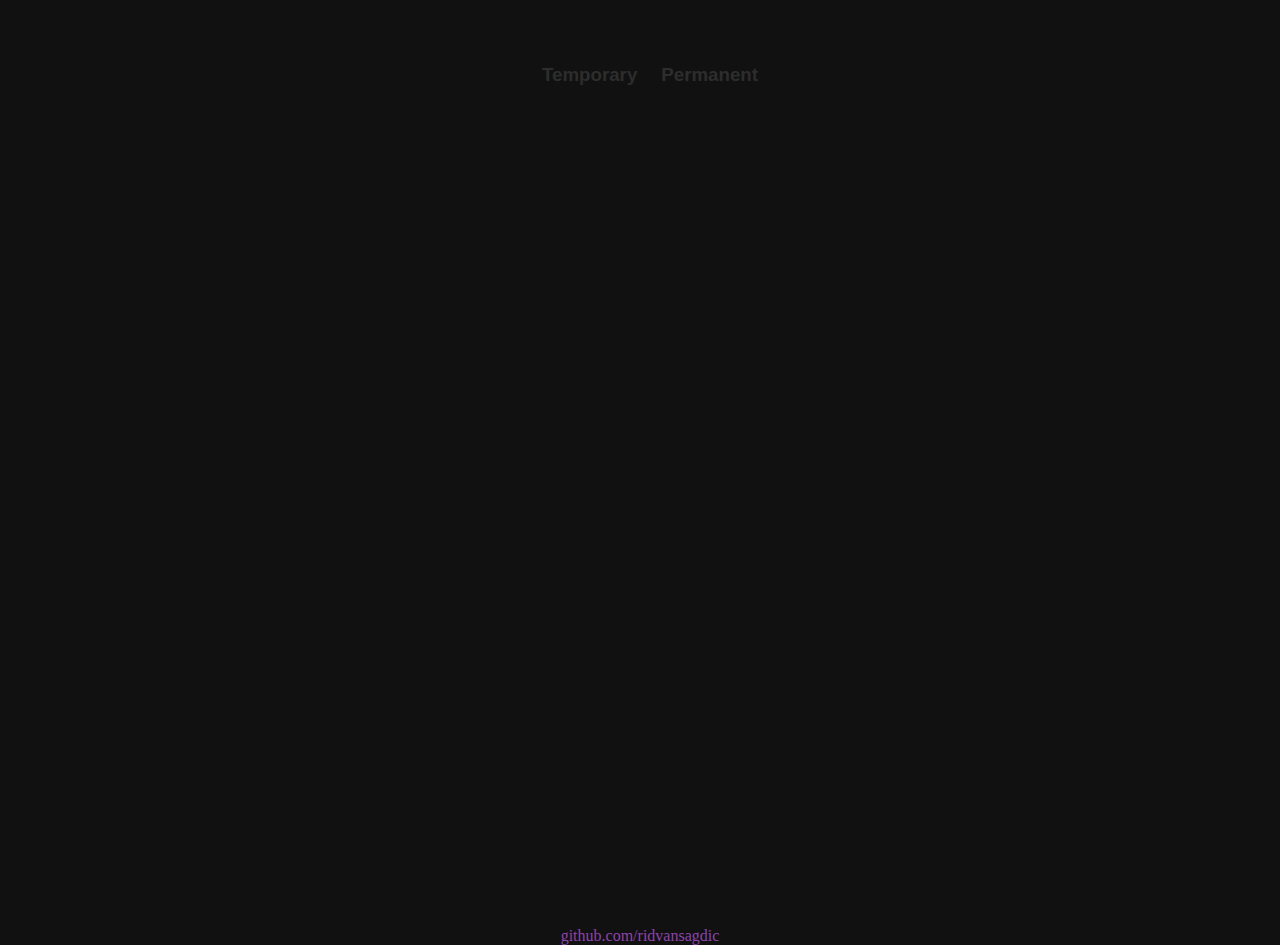
<file: Hoverboard/index.html>
<html>
    <head>
        <title>HoverBoard</title>
        <meta name="viewport" content="width=device-width, initial-scale=1.0" />
        <link rel="stylesheet" href="style.css" type="text/css">
        <body>
                <div class="content">
                    <header>
                        <h3 id="temp" onclick="chooseTemp()">Temporary</h3>
                        <h3 id="perm" onclick="choosePerm()">Permanent</h3>
                    <header>
                    <div class="container" id="container"></div>
                    <script src="script.js"></script>
                </div>
                <footer>
                    <a href="https://github.com/ridvansagdic"><p>github.com/ridvansagdic</p></a>
                </footer>
        </body>
    </head>
</html>
</file>
<file: Hoverboard/style.css>
* {
    box-sizing: border-box;
    max-height: 900px;
  }
  body
  {
    background-color: #111;
  }
  .content {
    background-color: #111;
    display: block;
    text-align: center;
    align-items: center;
    justify-content: center;
    height: 100vh;
    overflow: hidden;
    margin-top: 5vh;
  }
  
  .container {
    display: flex;
    align-items: center;
    justify-content: center;
    flex-wrap: wrap;
    max-width: 750px;
    margin-left: 590px;
  }
  h3{
    color: #2d2d2d;
    font-family:Arial, Helvetica, sans-serif;
    display: inline-block;
  }
  h3:hover{
    color:aliceblue;
    transform: scale(1.2);
    transition: color 1s ease;
    transition: transform 1s ease;
  }
  h3:not(:last-child) {
    margin-left: 20px;
  }

  .square {
    background-color: #1d1d1d;
    box-shadow: 0 0 2px #000;
    height: 24px;
    width: 24px;
    margin: 2px;
    transition: 2s ease;
  }
  
  .square:hover {
    transition-duration: 0s;
  }

  ::-webkit-scrollbar {
    display: none;
  }

  p, a{
    display: wrap;
    color: #8e44ad;
    text-align: center;
    text-decoration: none;
    margin-top: -2vh;
  }
</file>
